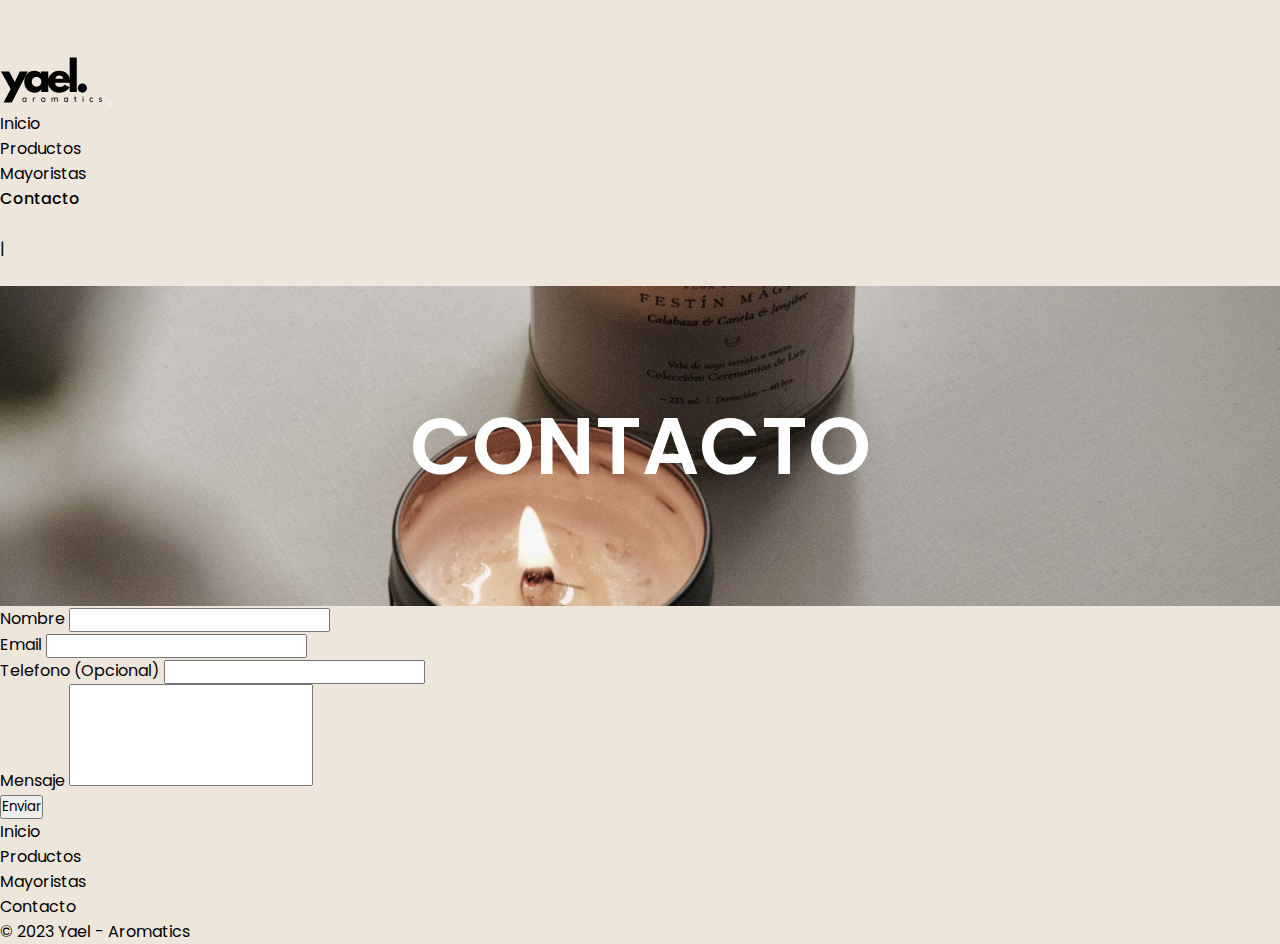
<file: pages/contacto.html>
<!DOCTYPE html>
<html lang="es">

<head>
    <meta charset="UTF-8">
    <meta name="viewport" content="width=device-width, initial-scale=1.0">
    <title>Contacto - Yael Aromatics</title>
    <!-- Bootstrap CSS -->
    <!-- <link rel="stylesheet" href="../node_modules/bootstrap/dist/css/bootstrap.min.css"> -->
    <link href="https://cdn.jsdelivr.net/npm/bootstrap@5.3.2/dist/css/bootstrap.min.css" rel="stylesheet"
        integrity="sha384-T3c6CoIi6uLrA9TneNEoa7RxnatzjcDSCmG1MXxSR1GAsXEV/Dwwykc2MPK8M2HN" crossorigin="anonymous">
    <!-- FontAwesome CDN -->
    <link rel="stylesheet" href="https://cdnjs.cloudflare.com/ajax/libs/font-awesome/6.4.2/css/all.min.css"
        integrity="sha512-z3gLpd7yknf1YoNbCzqRKc4qyor8gaKU1qmn+CShxbuBusANI9QpRohGBreCFkKxLhei6S9CQXFEbbKuqLg0DA=="
        crossorigin="anonymous" referrerpolicy="no-referrer" />
    <!-- Google Fonts -->
    <link rel="preconnect" href="https://fonts.googleapis.com">
    <link rel="preconnect" href="https://fonts.gstatic.com" crossorigin>
    <link href="https://fonts.googleapis.com/css2?family=Poppins:wght@400;500;600&display=swap" rel="stylesheet">
    <!-- Custom CSS -->
    <link rel="stylesheet" href="../css/style.css">
</head>

<body>

    <!-- HEADER -->

    <header>

        <!-- NAV -->

        <nav id="navbar" class="navbar navbar-expand-md fixed-top">
            <div class="container">

                <a class="navbar-brand" href="../index.html">
                    <img src="../img/logo.svg" alt="Logo - Yael Aromatics">
                </a>

                <button class="navbar-toggler" type="button" data-bs-toggle="collapse"
                    data-bs-target="#navbarSupportedContent" aria-controls="navbarSupportedContent"
                    aria-expanded="false" aria-label="Toggle navigation">
                    <span class="navbar-toggler-icon"></span>
                </button>

                <div class="collapse navbar-collapse" id="navbarSupportedContent">
                    <ul class="navbar-nav ms-auto mb-2 mb-lg-0 text-center">

                        <li class="nav-item">
                            <a class="nav-link" href="../index.html">Inicio</a>
                        </li>
                        <li class="nav-item">
                            <a class="nav-link" href="./productos.html">Productos</a>
                        </li>

                        <li class="nav-item">
                            <a class="nav-link" href="./mayoristas.html">Mayoristas</a>
                        </li>

                        <li class="nav-item">
                            <a class="nav-link active" aria-current="page" href="#">Contacto</a>
                        </li>

                        <li class="nav-item">
                            <a class="nav-link" href="#">
                                <i class="fa-solid fa-cart-shopping"></i>
                            </a>
                        </li>

                        <li class="nav-item d-none d-md-block">
                            <a class="nav-link" href="#">
                                <span>|</span>
                            </a>
                        </li>

                        <li class="nav-item">
                            <a class="nav-link" href="#">
                                <i class="fa-brands fa-instagram"></i>
                            </a>
                        </li>

                    </ul>
                </div>

            </div>
        </nav>

        <!-- end of NAV -->

    </header>

    <!-- end of HEADER -->

    <!-- HERO -->
    <section class="hero container rounded my-3">

        <h2>CONTACTO</h2>

    </section>
    <!-- end of HERO -->

    <!-- MAIN -->

    <main>

        <div class="container">

            <div class="row">

                <div class="col-12 col-md-6 mx-auto pt-3">
                    <form>

                        <div class="mb-3">
                            <label for="name" class="form-label">Nombre</label>
                            <input type="text" class="form-control" id="name">
                        </div>

                        <div class="mb-3">
                            <label for="email" class="form-label">Email</label>
                            <input type="email" class="form-control" id="email">
                        </div>

                        <div class="mb-3">
                            <label for="tel" class="form-label">Telefono (Opcional)</label>
                            <input type="tel" class="form-control" id="tel">
                        </div>

                        <div class="form-group mb-3">
                            <label for="mensaje">Mensaje</label>
                            <textarea class="form-control" id="mensaje" rows="5"></textarea>
                        </div>

                        <div class="d-grid gap-2">
                            <button type="submit" class="btn btn-dark" type="button">Enviar</button>
                        </div>

                    </form>
                </div>

            </div>

        </div>

    </main>

    <!-- end of MAIN -->

    <!-- FOOTER -->
    <footer class="py-3 my-4">
        <ul class="nav justify-content-center border-bottom pb-3 mb-3">
            <li class="nav-item"><a href="../index.html" class="nav-link px-2 text-body-secondary">Inicio</a></li>
            <li class="nav-item"><a href="./productos.html" class="nav-link px-2 text-body-secondary">Productos</a></li>
            <li class="nav-item"><a href="./mayoristas.html" class="nav-link px-2 text-body-secondary">Mayoristas</a>
            </li>
            <li class="nav-item"><a href="#" class="nav-link px-2 text-body-secondary">Contacto</a></li>
        </ul>
        <p class="text-center text-body-secondary">© 2023 Yael - Aromatics</p>
    </footer>
    <!-- end of FOOTER -->

    <!-- Boostrap JS -->
    <!-- <script src="../node_modules/bootstrap/dist/js/bootstrap.bundle.min.js"></script> -->
    <script src="https://cdn.jsdelivr.net/npm/bootstrap@5.3.2/dist/js/bootstrap.bundle.min.js"
        integrity="sha384-C6RzsynM9kWDrMNeT87bh95OGNyZPhcTNXj1NW7RuBCsyN/o0jlpcV8Qyq46cDfL"
        crossorigin="anonymous"></script>

</body>

</html>
</file>
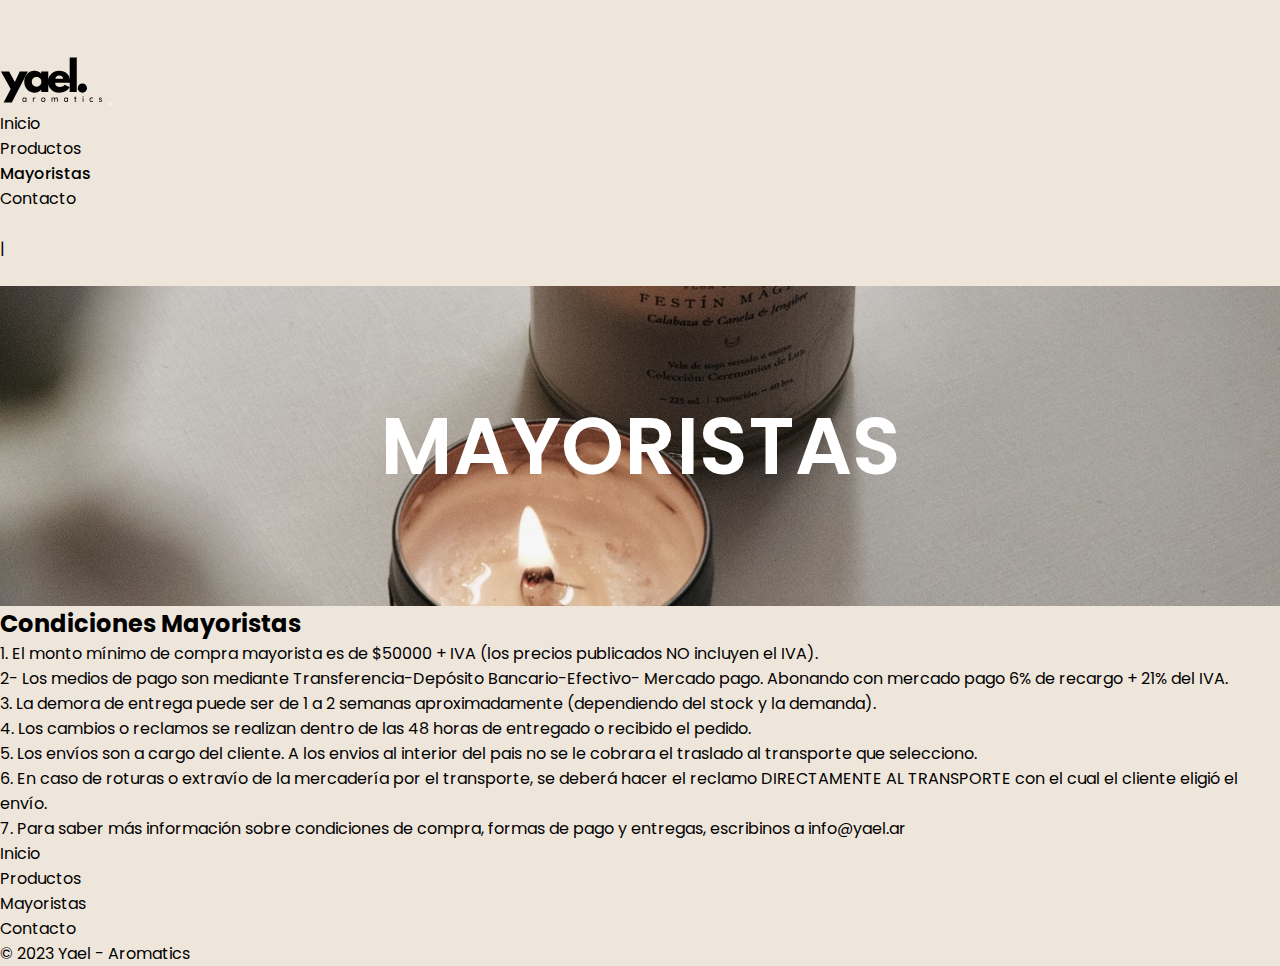
<file: pages/mayoristas.html>
<!DOCTYPE html>
<html lang="es">

<head>
    <meta charset="UTF-8">
    <meta name="viewport" content="width=device-width, initial-scale=1.0">
    <title>Mayoristas - Yael Aromatics</title>
    <!-- Bootstrap CSS -->
    <!-- <link rel="stylesheet" href="../node_modules/bootstrap/dist/css/bootstrap.min.css"> -->
    <link href="https://cdn.jsdelivr.net/npm/bootstrap@5.3.2/dist/css/bootstrap.min.css" rel="stylesheet"
        integrity="sha384-T3c6CoIi6uLrA9TneNEoa7RxnatzjcDSCmG1MXxSR1GAsXEV/Dwwykc2MPK8M2HN" crossorigin="anonymous">
    <!-- FontAwesome CDN -->
    <link rel="stylesheet" href="https://cdnjs.cloudflare.com/ajax/libs/font-awesome/6.4.2/css/all.min.css"
        integrity="sha512-z3gLpd7yknf1YoNbCzqRKc4qyor8gaKU1qmn+CShxbuBusANI9QpRohGBreCFkKxLhei6S9CQXFEbbKuqLg0DA=="
        crossorigin="anonymous" referrerpolicy="no-referrer" />
    <!-- Google Fonts -->
    <link rel="preconnect" href="https://fonts.googleapis.com">
    <link rel="preconnect" href="https://fonts.gstatic.com" crossorigin>
    <link href="https://fonts.googleapis.com/css2?family=Poppins:wght@400;500;600&display=swap" rel="stylesheet">
    <!-- Custom CSS -->
    <link rel="stylesheet" href="../css/style.css">
</head>

<body>

    <!-- HEADER -->

    <header>

        <!-- NAV -->

        <nav id="navbar" class="navbar navbar-expand-md fixed-top">
            <div class="container">

                <a class="navbar-brand" href="../index.html">
                    <img src="../img/logo.svg" alt="Logo - Yael Aromatics">
                </a>

                <button class="navbar-toggler" type="button" data-bs-toggle="collapse"
                    data-bs-target="#navbarSupportedContent" aria-controls="navbarSupportedContent"
                    aria-expanded="false" aria-label="Toggle navigation">
                    <span class="navbar-toggler-icon"></span>
                </button>

                <div class="collapse navbar-collapse" id="navbarSupportedContent">
                    <ul class="navbar-nav ms-auto mb-2 mb-lg-0 text-center">

                        <li class="nav-item">
                            <a class="nav-link" href="../index.html">Inicio</a>
                        </li>
                        <li class="nav-item">
                            <a class="nav-link" href="./productos.html">Productos</a>
                        </li>

                        <li class="nav-item">
                            <a class="nav-link active" aria-current="page" href="#">Mayoristas</a>
                        </li>

                        <li class="nav-item">
                            <a class="nav-link" href="./contacto.html">Contacto</a>
                        </li>

                        <li class="nav-item">
                            <a class="nav-link" href="#">
                                <i class="fa-solid fa-cart-shopping"></i>
                            </a>
                        </li>

                        <li class="nav-item d-none d-md-block">
                            <a class="nav-link" href="#">
                                <span>|</span>
                            </a>
                        </li>

                        <li class="nav-item">
                            <a class="nav-link" href="#">
                                <i class="fa-brands fa-instagram"></i>
                            </a>
                        </li>

                    </ul>
                </div>

            </div>
        </nav>

        <!-- end of NAV -->

    </header>

    <!-- end of HEADER -->

    <!-- HERO -->
    <section class="hero container rounded my-3">

        <h2>MAYORISTAS</h2>

    </section>
    <!-- end of HERO -->

    <!-- MAIN -->

    <main>

        <section class="container">

            <div class="row">

                <div class="col-auto mx-auto pt-5">

                    <h2 class="fs-6">Condiciones Mayoristas</h2>

                    <ul>

                        <li>1. El monto mínimo de compra mayorista es de $50000 + IVA (los precios publicados NO
                            incluyen el IVA).</li>

                        <li>2- Los medios de pago son mediante Transferencia-Depósito Bancario-Efectivo- Mercado pago.
                            Abonando con mercado pago 6% de recargo + 21% del IVA.</li>

                        <li>
                            3. La demora de entrega puede ser de 1 a 2 semanas aproximadamente (dependiendo del stock y
                            la demanda).
                        </li>

                        <li>
                            4. Los cambios o reclamos se realizan dentro de las 48 horas de entregado o recibido el
                            pedido.
                        </li>

                        <li>
                            5. Los envíos son a cargo del cliente. A los envios al interior del pais no se le cobrara el
                            traslado al transporte que selecciono.
                        </li>

                        <li>
                            6. En caso de roturas o extravío de la mercadería por el transporte, se deberá hacer el
                            reclamo DIRECTAMENTE AL TRANSPORTE con el cual el cliente eligió el envío.
                        </li>

                        <li>
                            7. Para saber más información sobre condiciones de compra, formas de pago y entregas,
                            escribinos a info@yael.ar
                        </li>

                    </ul>

                </div>

            </div>

        </section>

    </main>

    <!-- end of MAIN -->

    <!-- FOOTER -->
    <footer class="py-3 my-4">
        <ul class="nav justify-content-center border-bottom pb-3 mb-3">
            <li class="nav-item"><a href="../index.html" class="nav-link px-2 text-body-secondary">Inicio</a></li>
            <li class="nav-item"><a href="./productos.html" class="nav-link px-2 text-body-secondary">Productos</a></li>
            <li class="nav-item"><a href="#" class="nav-link px-2 text-body-secondary">Mayoristas</a>
            </li>
            <li class="nav-item"><a href="./contacto.html" class="nav-link px-2 text-body-secondary">Contacto</a></li>
        </ul>
        <p class="text-center text-body-secondary">© 2023 Yael - Aromatics</p>
    </footer>
    <!-- end of FOOTER -->

    <!-- Boostrap JS -->
    <!-- <script src="../node_modules/bootstrap/dist/js/bootstrap.bundle.min.js"></script> -->
    <script src="https://cdn.jsdelivr.net/npm/bootstrap@5.3.2/dist/js/bootstrap.bundle.min.js"
        integrity="sha384-C6RzsynM9kWDrMNeT87bh95OGNyZPhcTNXj1NW7RuBCsyN/o0jlpcV8Qyq46cDfL"
        crossorigin="anonymous"></script>

</body>

</html>
</file>
<file: css/style.css>
:root {
    --linen: #EFE6DB;
    --white: #FFFFFF;
    --black: #000000;
}

* {
    margin: 0;
    padding: 0;
    box-sizing: border-box;
    font-family: 'Poppins', sans-serif;
}


/* RESETS  */

a {
    text-decoration: none;
    color: var(--black);
    transition: font-weight ease .3s;

    &:hover {
        font-weight: 500;
    }

}


.fs-6 {
    margin: 0;
}

textarea {
    resize: none;
}

/* end of RESETS */

/* BODY */

body {
    background-color: var(--linen);
    padding-top: 56px;
}

/* end of BODY */

/* NAV */

.navbar {
    background-color: var(--linen);

    .nav-link {

        color: var(--black);
        transition: all .3s ease;

        &:hover {
            font-weight: 600;
        }

        &.active {
            font-weight: 500;
        }

    }

}

/* end of NAV */

/* HERO  */

.hero {
    display: flex;
    flex-direction: column;
    align-items: center;
    justify-content: center;
    text-align: center;
    height: 320px;
    background-image: url('../img/banner.jpg');
    background-position: center center;
    background-size: cover;
    background-repeat: no-repeat;

    & h2 {
        font-size: 5rem;
        font-weight: 600;
        color: var(--white);
    }

    & h3 {
        font-size: 2rem;
        font-weight: 600;
        color: var(--white);
    }

    @media (max-width: 575.98px) {

        height: 200px;

        & h2 {
            font-size: 3rem;
        }

        & h3 {
            font-size: 1.5rem;
        }

    }



    @media (max-width: 991.98px) {

        height: 250px;

    }


}

/* end of HERO */

/* PRODUCTOS  */

.product-card {
    display: flex;
    flex-direction: column;
    text-align: center;
    gap: 12px;
    margin-bottom: 12px;

    & img {
        aspect-ratio: 1/1;
        object-fit: cover;
    }

}

/* end of PRODUCTOS  */

/* MAYORISTAS */

.mayoristas {

    display: flex;
    flex-direction: column;
    justify-content: center;
    align-items: center;
    text-align: center;
    height: 300px;
    background: linear-gradient(rgba(0, 0, 0, .5), rgba(0, 0, 0, .5)), url('../img/mayoristas.jpg');
    background-position: center center;
    background-size: cover;
    background-repeat: no-repeat;

    & h2 {
        font-size: 3rem;
        font-weight: 600;
        color: var(--white)
    }

    @media (max-width: 575.98px) {

        height: 200px;

        & h2 {
            font-size: 1.5rem;
        }

    }

}

/* end of MAYORISTAS */

/* CARRITO */

.offcanvas {
    background-color: var(--linen);
}

/* end of CARRITO */
</file>
